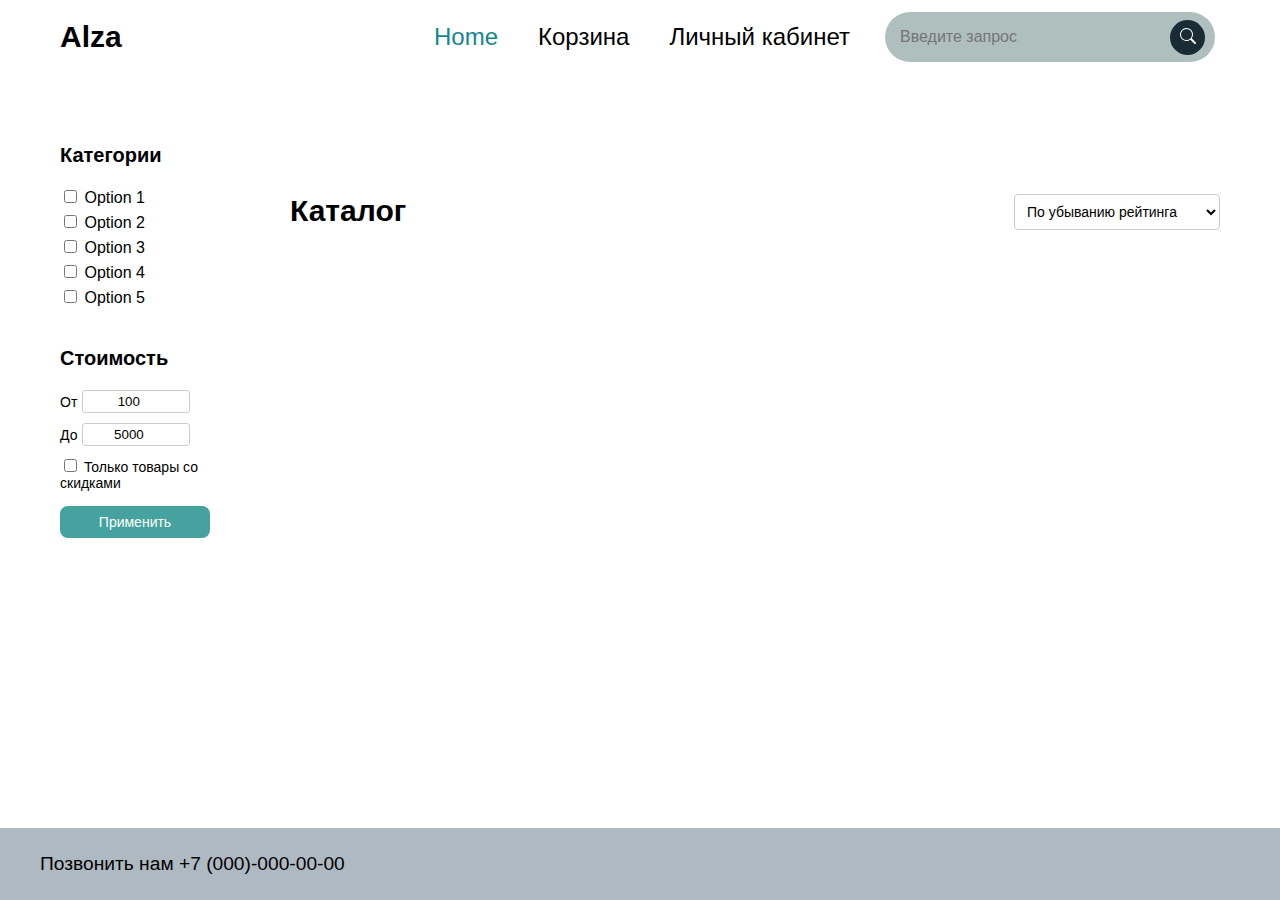
<file: index.html>
<!DOCTYPE html>
<html lang="ru">
    <head>
        <meta charset="UTF-8">
        <meta name="viewport" content="width=device-width, initial-scale=1.0">

        <title>Alza</title>
        <link rel="stylesheet" href="CSS/main.css">
    </head>

    <body>
        <header>
            <nav class="navbar">
                <h1 id="company-name">Alza</h1>
                <div id="flex_box">
                    <div class="box_item"><a class="btn" id="active-btn" href="#" draggable="false">Home</a></div>
                    <div class="box_item"><a class="btn" href="cart.html" draggable="false">Корзина</a></div>
                    <div class="box_item"><a class="btn" href="manageOrders.html" draggable="false">Личный кабинет</a></div>
                    <div id="searchbar-input-main-container">
                        <div class= "navbar-search-container">
                            <input type="text" class= "navbar-search-input" id="search-input" placeholder='Введите запрос'/>
                            <button class= "navbar-search-btn" id="search-btn"><img class="search-icon" src= "images/search.svg" alt="" draggable="false"/></button>
                        </div>
                        <div id="autocompleteDropdown" class="autocomplete-dropdown"></div>
                    </div>
                </div>
            </nav>
        </header>

        <main>
            <div id="notification-main-div">
                <div id="notification-div">
                    <p id="notification-text"></p>
                    <button id="notification-btn"><img id="notification-btn-image" src= "images/x-lg.svg" alt="" draggable="false"/></button>
                </div>
            </div>


            <div id="main-content-div">
                <div id="main-content-sidebar">
                    <div>
                        <h3 class="sidebar-h3">Категории</h3>
                        <div id="sidebar-input-div">
                            <label class="sidebar-input">
                                <input type="checkbox" name="option1" value="option1">
                                Option 1
                            </label>
                            <label class="sidebar-input">
                                <input type="checkbox" name="option2" value="option2">
                                Option 2
                            </label>
                            <label class="sidebar-input">
                                <input type="checkbox" name="option3" value="option3">
                                Option 3
                            </label>
                            <label class="sidebar-input">
                                <input type="checkbox" name="option4" value="option4">
                                Option 4
                            </label>
                            <label class="sidebar-input">
                                <input type="checkbox" name="option5" value="option5">
                                Option 5
                            </label>
                        </div>
                    </div>
                    <div>
                        <h3 class="sidebar-h3">Стоимость</h3>
                        <div id="price-filter">
                            <div class="price-range">
                                <label for="min-price">От</label>
                                <input type="number" id="min-price" value="100" step="50" min="0">
                            </div>
                            <div class="price-range">
                                <label for="max-price">До</label>
                                <input type="number" id="max-price" value="5000" step="50" min="0">
                            </div>
                            <div class="discount-checkbox">
                                <label>
                                    <input type="checkbox" id="discount-only">
                                    Только товары со скидками
                                </label>
                            </div>
                            <button id="apply-btn">Применить</button>
                        </div>
                    </div>


                </div>

                <div id="main-content-container">
                    <div id="catalog-div">
                        <h2 id="catalog-h2">Каталог</h2>
                        <div class="dropdown" id="sortDropdown">
                            <select>
                                <option value="rating-desc">По убыванию рейтинга</option>
                                <option value="rating-asc">По возрастанию рейтинга</option>
                                <option value="price-desc">По убыванию цены</option>
                                <option value="price-asc">По возрастанию цены</option>
                            </select>
                        </div>
                    </div>


                <div id="main-content-items-div">
                    <!-- <div class="item">
                        <div class="item-image"><img src="images/tea.jpg" alt=""></div>
                        <h3 class="item-name">Название товара</h3>
                        <div class="item-stars-div">
                            <p class="item-stars-p">4.1</p>
                        </div>
                        <div class="item-price-div">
                            <p class="item-price">2000$</p>
                            <p class="item-price-discount">3000$</p>
                            <p class="item-discount">-33%</p>
                        </div>
                        <button class="add-to-cart-btn">Добавить</button>
                    </div> -->
                </div>


                </div>




            </div>


        </main>




        <footer id="footer_id">
            <div>
                <p id="footer_p">Позвонить нам <a href="#" class="contact">+7 (000)-000-00-00</a></p>

            </div>


        </footer>




        <script src="JavaScript/fetchItems.js"></script>
        <script src="JavaScript/sortItems.js"></script>
        <script src="JavaScript/autocomplete.js"></script>
        <script src="JavaScript/message.js"></script>
    </body>


</html>
</file>
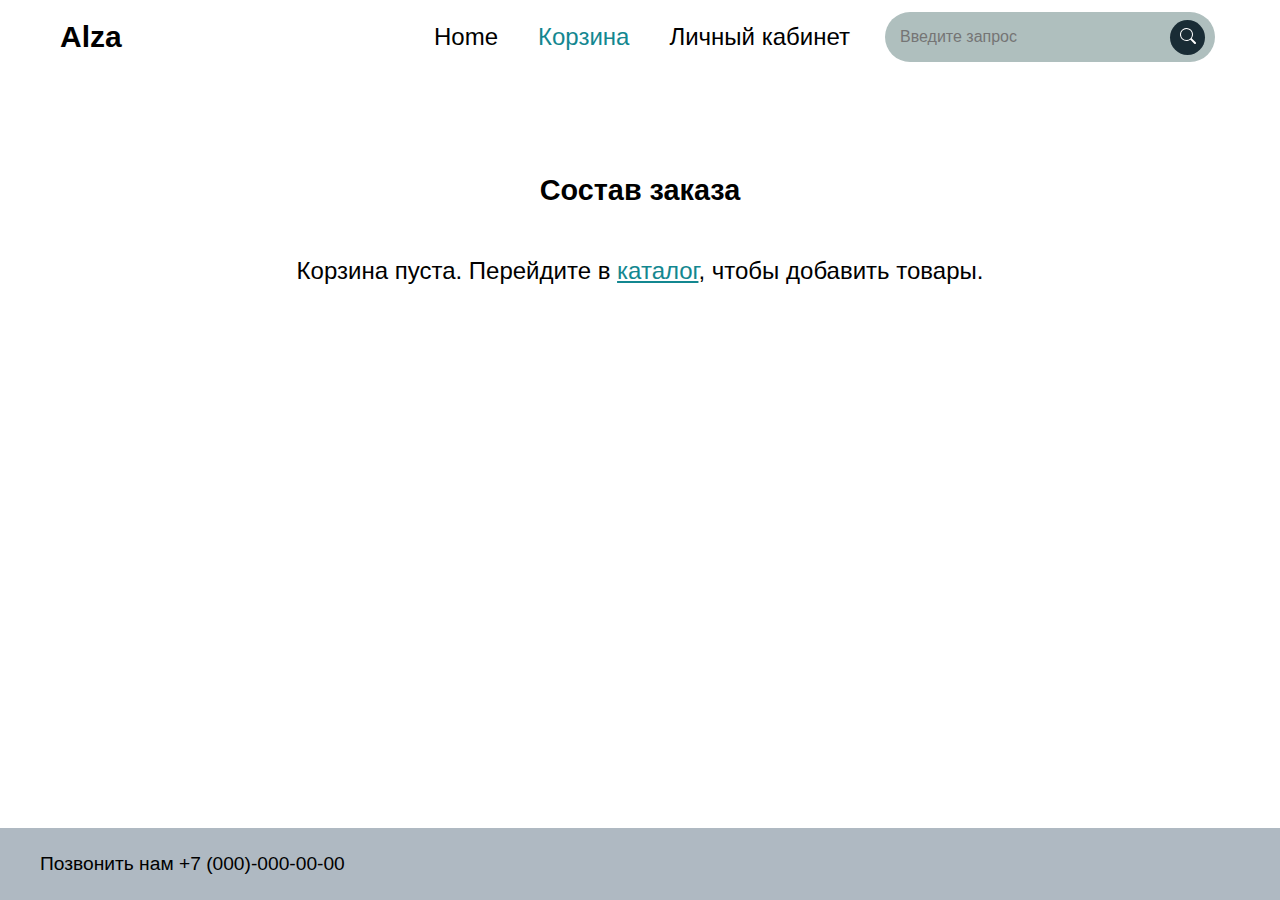
<file: cart.html>
<!DOCTYPE html>
<html lang="ru">
<head>
    <meta charset="UTF-8">
    <meta name="viewport" content="width=device-width, initial-scale=1.0">
    <title>Alza/cart</title>
    <link rel="stylesheet" href="CSS/cart.css">
</head>

<body>
    <header>
        <nav class="navbar">
            <h1 id="company-name">Alza</h1>
            <div id="flex_box">
                <div class="box_item"><a class="btn" href="index.html" draggable="false">Home</a></div>
                <div class="box_item"><a class="btn" id="active-btn" href="#" draggable="false">Корзина</a></div>
                <div class="box_item"><a class="btn" href="manageOrders.html" draggable="false">Личный кабинет</a></div>
                <div id="searchbar-input-main-container">
                    <div class= "navbar-search-container">
                        <input type="text" class= "navbar-search-input" id="search-input" placeholder='Введите запрос'/>
                        <button class= "navbar-search-btn" id="search-btn"><img class="search-icon" src= "images/search.svg" alt="" draggable="false"/></button>
                    </div>
                    <div id="autocompleteDropdown" class="autocomplete-dropdown"></div>
                </div>
            </div>
        </nav>
    </header>

    <div id="loading-div">
        <span class="loading__anim"></span>
    </div>

    <main>
        <div id="notification-main-div">
            <div id="notification-div">
                <p id="notification-text"></p>
                <button id="notification-btn"><img id="notification-btn-image" src= "images/x-lg.svg" alt="" draggable="false"/></button>
            </div>
        </div>

        <div id="mainDiv">
            <h2 id="combo-h2">Состав заказа</h2>
            <div id="none-chosen-div">
                <p id="none-chosen">Корзина пуста. Перейдите в <a href="index.html" id="orders-a">каталог</a>, чтобы добавить товары. </p>
            </div>
            <div class="menu-item-container" id="order-container"></div>



            <form action="https://httpbin.org/post" method="post" id="food-form">
                <fieldset id="make-order-fieldset">
                    <legend id="make-order-legend">Оформление заказа</legend>

                    <div id="make-order-grid">

                        <div id="customer-order">

                            <div class="data-input">
                                <label for="input-name">Имя</label>
                                <input type="text" class="input-field" id="input-name" name="full_name" required>
                            </div>

                            <div class="data-input">
                                <label for="input-phone">Номер телефона</label>
                                <input type="text" class="input-field" id="input-phone" name="phone" required>
                            </div>

                            <div class="data-input">
                                <label for="input-email">Email</label>
                                <input type="email" class="input-field" id="input-email" name="email" required>
                            </div>


                            <input type="checkbox" id="newsletter" name="subscribe" value= "1" checked>
                            <label for="newsletter">Получать информацию <br>о скидках и  акциах</label>

                            <div id="comments">
                                <label for="comments-textarea">Комментарии к заказу</label>
                                <textarea id="comments-textarea" name="comment"></textarea>
                            </div>


                        </div>







                        <div id="customer-data">

                            <div class="data-input">
                                <label for="input-address">Адрес доставки</label>
                                <input type="text" class="input-field" id="input-address" name="delivery_address" required>
                            </div>

                            <div class="data-input">
                                <label for="input-date">Дата доставки</label>
                                <input type="date" class="input-field" id="input-date" name="delivery_date" required>
                            </div>

                            <div class="data-input">
                                <label for="input-time">Укажите время доставки</label>
                                <select id="input-time" class="input-field" name="delivery_interval">
                                    <option value="08:00-12:00">08:00 - 12:00</option>
                                    <option value="12:00-14:00">12:00 - 14:00</option>
                                    <option value="14:00-18:00">14:00 - 18:00</option>
                                    <option value="18:00-22:00">18:00 - 22:00</option>
                                </select>
                            </div>

                            <div class="hidden selected-food" id="final-price">Стоимость заказа</div>
                            <div class="hidden" id="final-price-value"></div>

                            <div class="buttons">
                                <button class="form-btn" type="reset" id="reset-btn">Сбросить</button>
                                <input class="form-btn" type="submit" id="submit-btn" value="Отправить">
                            </div>
                        </div>
                    </div>
                </fieldset>
            </form>
        </div>

        <div id="overlay"></div>
    </main>



    <footer id="footer_id">
        <div>
            <p id="footer_p">Позвонить нам <a href="#" class="contact">+7 (000)-000-00-00</a></p>
        </div>
    </footer>


    <script src="JavaScript/loadOrder.js"></script>
    <script src="JavaScript/submitForm.js"></script>
    <script src="JavaScript/message.js"></script>
</body>
</html>
</file>
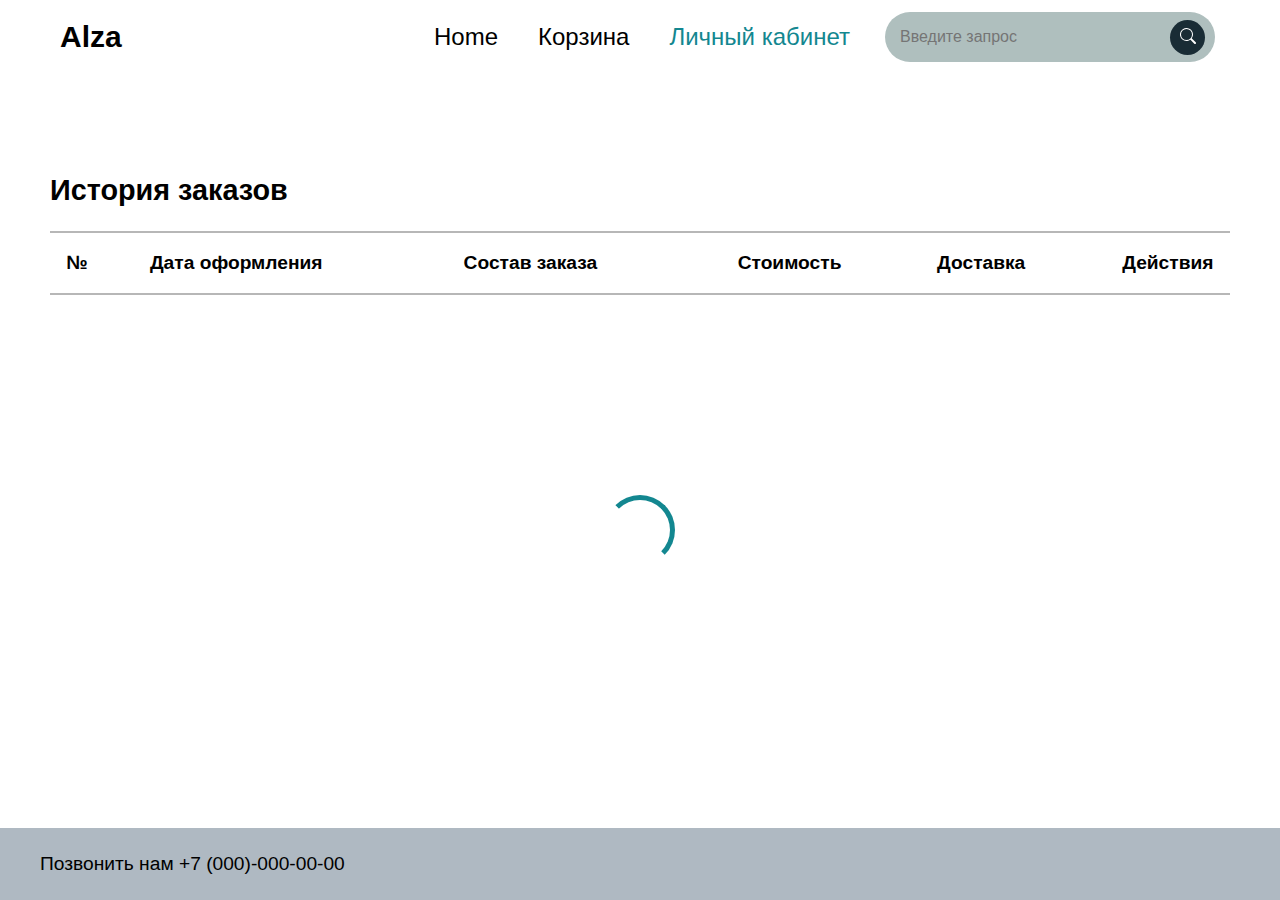
<file: manageOrders.html>
<!DOCTYPE html>
<html lang="ru">
<head>
    <meta charset="UTF-8">
    <meta name="viewport" content="width=device-width, initial-scale=1.0">
    <title>Orders</title>
    <link rel="stylesheet" href="CSS/manageOrders.css">

</head>

<body>
    <header>
        <nav class="navbar">
            <h1 id="company-name">Alza</h1>
            <div id="flex_box">
                <div class="box_item"><a class="btn" href="index.html" draggable="false">Home</a></div>
                <div class="box_item"><a class="btn" href="cart.html" draggable="false">Корзина</a></div>
                <div class="box_item"><a class="btn" id="active-btn" href="#" draggable="false">Личный кабинет</a></div>
                <div id="searchbar-input-main-container">
                    <div class= "navbar-search-container">
                        <input type="text" class= "navbar-search-input" id="search-input" placeholder='Введите запрос'/>
                        <button class= "navbar-search-btn" id="search-btn"><img class="search-icon" src= "images/search.svg" alt="" draggable="false"/></button>
                    </div>
                    <div id="autocompleteDropdown" class="autocomplete-dropdown"></div>
                </div>
            </div>
        </nav>
    </header>


    <main id="main">
        <div id="notification-main-div">
            <div id="notification-div">
                <p id="notification-text"></p>
                <button id="notification-btn"><img id="notification-btn-image" src= "images/x-lg.svg" alt="" draggable="false"/></button>
            </div>
        </div>
        <div id="main-div">
            <h2>История заказов</h2>
            <span class="line-span"></span>
            <div class="orders-item">
                <p class="orders-number orders-text-bold">№</p>
                <p class="orders-date orders-text-bold">Дата оформления</p>
                <p class="orders-content orders-text-bold">Состав заказа</p>
                <p class="orders-price orders-text-bold">Стоимость</p>
                <p class="orders-time orders-text-bold">Доставка</p>
                <p class="orders-actions orders-text-bold">Действия</p>
            </div>
            <div id="main-div-deletable"></div>
            <span class="line-span"></span>
        </div>
        



        <div id="loading-div">
            <span class="loading__anim"></span>
        </div>

        <div id="view-alert-div">
            <div id="view-alert-sub-div-1">
                <p id="view-alert-main-text">Просмотр заказа</p>
                <img id="create-sub-1-x" src="./images/pngfind.com-x-png-1320307.png" alt="">
            </div>

            <span class="line-span"></span>

            <div id="view-alert-div-subdiv"></div>

            <button id="submit-edit-btn">Submit changes</button>


            
        </div>


        <div id="overlay"></div>
    </main>

    <footer id="footer_id">
        <div>
            <p id="footer_p">Позвонить нам <a href="#" class="contact">+7 (000)-000-00-00</a></p>
        </div>
    </footer>


    <!-- scripts -->

    <script src="JavaScript/manageOrders.js"></script>
    <script src="JavaScript/actionAlerts.js"></script>
    <script src="JavaScript/message.js"></script>
</body>
</html>
</file>
<file: CSS/main.css>
html, body{
    background-color: rgba(255, 255, 255, 1);
    margin: 0px;
    width: 100%;
    height: 100%;
    display: flex;
    flex-direction: column;
    font-family: Helvetica;
}


/* css for navbar */


header {
    padding: 0px 0px;
    margin: 0px 0px;
}

.navbar{
    display: flex;
    flex-flow: row wrap;
    margin: 0 60px;
}

#flex_box{
    display: inline-flex;
    flex-flow: row wrap;
    justify-content: flex-start;
    align-items: center;
    margin-left: 10px;
}

.box_item{
    font-size: 24px;
}

#company-name{
    display: inline;
    font-size: 30px;
    margin: 20px 0;
    user-select: none;
    flex-grow: 1;
}

.btn{
    padding: 20px;
    color:black;
    text-decoration: none;
    transition: color 0.25s, background-color 0.25s;
}

#active-btn{
    color: rgba(19, 135, 144, 1);
}

.btn:hover{

    color:white;
    color: rgba(34, 220, 235, 1) !important;
}


.navbar-search-container{
    display: flex;
    flex-direction: row;
    align-items: center;
    margin: 0 15px;
}
  
.navbar-search-input{
    width: 300px;
    background-color: rgba(175, 191, 190, 1);
    border: none;
    border-radius: 55px;
    padding: 0 15px;
    height: 50px;
    font-size: 16px;
}
  
.navbar-search-btn{
    border-radius: 50%;
    height: 35px;
    width: 35px;
    background-color: rgba(25, 44, 53, 1);
    border: none;
    margin-left: -45px;
    transition: all 0.25s;
}
  
.navbar-search-btn:hover{
    transform: rotate(-30deg) scale(1.2);
    cursor: pointer;
}


#navbar-input-main-container {
    position: relative;
}


#autocompleteDropdown {
    position: absolute;
    border: 1px solid #ccc;
    max-height: 150px;
    overflow-y: auto;
    background-color: white;
    display: none;
    width: 350px;
    z-index: 9999;


    scrollbar-width: none;
    -ms-overflow-style: none;
}

#autocompleteDropdown::-webkit-scrollbar {
    display: none;
}

#autocompleteDropdown div {
    padding: 8px;
    cursor: pointer;
}

#autocompleteDropdown div:hover {
    background-color: #f0f0f0;
}










/* notification css */

#notification-main-div{
    height: 50px;
    position: sticky;
    top: 0px;
    z-index: 2;
}

#notification-div{
    display: flex;
    flex-direction: row;
    padding: 0 60px;
    background-color: rgba(175, 191, 190, 1);
    height: 0px;
    transition: all 0.25s;

}


#notification-text{
    flex-grow: 1;
    display: none;
}

#notification-btn{
    background-color: transparent;
    border: none;
    display: none;
}

#notification-btn-image{
    margin-top: 5px;
}


/* main content css */


#main-content-div{
    display: flex;
    flex-direction: row;
}




/* sidebar css */


#main-content-sidebar{
    margin: 0 60px;
    max-width: 150px;

}

.sidebar-h3{
    font-size: 20px;
}

#sidebar-input-div{
    display: flex;
    flex-direction: column;
    gap: 5px;
    margin-bottom: 40px;
}

.sidebar-input{
    user-select: none;
}



#price-filter {
    display: flex;
    flex-direction: column;
    align-items: flex-start;
    border-radius: 5px;
    max-width: 200px;
}

.price-range {
    display: flex;
    align-items: center;
    margin-bottom: 10px;
}

.price-range label {
    margin-right: 5px;
    font-size: 14px;
}

.price-range input {
    width: 100px;
    padding: 3px;
    border: 1px solid #ccc;
    border-radius: 3px;
    text-align: center;
}

.discount-checkbox {
    margin-bottom: 15px;
    font-size: 14px;
    user-select: none;
}

#apply-btn {
    width: 100%;
    padding: 8px;
    font-size: 14px;
    background-color: rgba(69, 162, 158, 1);
    color: white;
    border: none;
    border-radius: 8px;
    cursor: pointer;
    transition: all 0.25s;
}

#apply-btn:hover {
    background-color: rgba(19, 135, 144, 1);
}


/* catalog css */


#catalog-div{
    display: flex;
    flex-direction: row;
    margin: 20px 0;
}

#catalog-h2{
    margin: 0;
    font-size: 30px;
    flex-grow: 1;
}

.dropdown {
    position: relative;
    display: inline-block;
}

.dropdown select {
    padding: 8px;
    border: 1px solid #ccc;
    border-radius: 4px;
    background-color: white;
    font-size: 14px;
    cursor: pointer;
}

.dropdown option {
    font-size: 14px;
}



/* cards css */


#main-content-container{
    margin: 50px 60px 50px 20px;
    flex-grow: 1;
}

#main-content-items-div{
    display: flex;
    flex-direction: row;
    flex-wrap: wrap;
    row-gap: 20px;
    justify-content: center;
}


.item{
    display: flex;
    margin: 0 8px;
    padding: 20px;
    flex-direction: column;
    flex-wrap: wrap;
    width: 280px;
    min-height: 400px;
    align-content: center;
    border: 2px solid transparent;
    border-radius: 35px;
    box-shadow: 0 0 20px rgba(0, 0, 0, 0.2);
    transition: all 0.25s;
}

.selected-card{
    border: 2px solid rgba(69, 162, 158, 1);
}

.item:hover{
    border: 2px solid rgba(69, 162, 158, 1);
    /* height: 420px;
    width: 340px;
    margin-left: -20px;
    margin-right: -20px;
    margin-bottom: -20px; */
    
}

.item-image{
    display: flex;
    justify-content: center;
    margin-bottom: 20px;
}

.item-image > img{
    width: 250px;
    height: 250px;
    object-fit: contain;
    border-radius: 35px;
    margin-bottom: 10px;
    align-self: center;
}

.item-name{
    margin: 0 0 30px 0;
}

.item-stars-div{
    margin: 5px 0;
    margin-top: auto;
    display: flex;
    gap: 20px;
    flex-direction: row;
    align-items: center;
}

.item-stars-p{
    margin: 0;
}

.item-stars-img{
    margin-top: -5px;
    max-width: 160px;
}

.item-price-div{
    display: flex;
    flex-direction: row;
    justify-content: space-between;
    margin-top: 10px;
}

.item-price{
    margin: 0;
}

.item-price-discount{
    color: red;
    text-decoration:line-through;
    text-decoration-thickness: 1px;
    margin: 0;
}

.item-discount{
    color: red;
    margin: 0;
}

.add-to-cart-btn{
    font-size: 100%;
    text-align: center;
    margin-top: 10px;
    border: none;
    border-radius: 10px;
    padding: 10px 0;
    background-color: rgba(69, 162, 158, 1);
    color: white;
    text-decoration: none;
    transition: all 0.25s;
    cursor: pointer;
}

.add-to-cart-btn:hover{
    background-color: rgba(19, 135, 144, 1);
}
















/* css for footer */

#footer_id{
    background-color:rgba(175, 185, 194, 1);
    padding:    25px 0px;
    margin: 0px 0px;
    margin-top: auto;
}

#footer_p{
    font-size: 120%;
    margin: 0px 40px;
}

#footer_p a{
    color:black;
    text-decoration: none;
}




/* media queries */

@media only screen and (max-width: 1030px){

    .navbar{
        display: flex;
        flex-direction: column;
        align-items: center;
        margin: 0;
    }

    #flex_box{
        flex-direction: column;
        align-items: normal;
    }          

    .btn{
        display: block;
        text-align: center;
    }
}


@media only screen and (max-width: 700px){
    #main-content-div{
        flex-direction: column;
    }
    #main-content-sidebar{
        display: flex;
        flex-direction: row;
        gap: 30px;
        justify-content: center;
        align-self: center;
    }

    #main-content-container{

        margin: 10px 20px;
    }
}
</file>
<file: CSS/cart.css>
html, body{
    background-color: rgba(255, 255, 255, 1);
    margin: 0px;
    width: 100%;
    height: 100%;
    display: flex;
    flex-direction: column;
    font-family: Helvetica;
}

#mainDiv{
    display: none;
}

/* css for navbar */


header {
    padding: 0px 0px;
    margin: 0px 0px;
}

.navbar{
    display: flex;
    flex-flow: row wrap;
    margin: 0 60px;
}

#flex_box{
    display: inline-flex;
    flex-flow: row wrap;
    justify-content: flex-start;
    align-items: center;
    margin-left: 10px;
}

.box_item{
    font-size: 24px;
}

#company-name{
    display: inline;
    font-size: 30px;
    margin: 20px 0;
    user-select: none;
    flex-grow: 1;
}

.btn{
    padding: 20px;
    color:black;
    text-decoration: none;
    transition: color 0.25s, background-color 0.25s;
}

#active-btn{
    color:white;
    color: rgba(19, 135, 144, 1);
}

.btn:hover{

    color:white;
    color: rgba(34, 220, 235, 1) !important;
}


.navbar-search-container{
    display: flex;
    flex-direction: row;
    align-items: center;
    margin: 0 15px;
}
  
.navbar-search-input{
    width: 300px;
    background-color: rgba(175, 191, 190, 1);
    border: none;
    border-radius: 55px;
    padding: 0 15px;
    height: 50px;
    font-size: 16px;
}
  
.navbar-search-btn{
    border-radius: 50%;
    height: 35px;
    width: 35px;
    background-color: rgba(25, 44, 53, 1);
    border: none;
    margin-left: -45px;
    transition: all 0.25s;
}
  
.navbar-search-btn:hover{
    transform: rotate(-30deg) scale(1.2);
    cursor: pointer;
}


#navbar-input-main-container {
    position: relative;
}


#autocompleteDropdown {
    position: absolute;
    border: 1px solid #ccc;
    max-height: 150px;
    overflow-y: auto;
    background-color: white;
    display: none;
    width: 350px;
    z-index: 9999;


    scrollbar-width: none;
    -ms-overflow-style: none;
}

#autocompleteDropdown::-webkit-scrollbar {
    display: none;
}

#autocompleteDropdown div {
    padding: 8px;
    cursor: pointer;
}

#autocompleteDropdown div:hover {
    background-color: #f0f0f0;
}

/* loading */

#loading-div{
    display: flex;
    justify-content: center;
    margin: 200px 0;
}

@keyframes rotate {
    to {  transform: rotate(1turn) }
}


.loading__anim {  
    width: 60px;  
    height: 60px;
    display: inline-block;

    border: solid 5px rgba(255, 255, 255, 1);
    border-top-color: rgba(19, 135, 144, 1);
    border-right-color: rgba(19, 135, 144, 1);
    border-radius: 50%;
    animation: rotate;
    animation-duration: 700ms;
    animation-iteration-count: infinite;
    animation-timing-function: linear;
}

/* notification css */

#overlay {
    position: fixed;
    top: 0;
    left: 0;
    width: 100%;
    height: 100%;
    display: none;
    z-index: 999;
    background-color: rgba(0, 0, 0, 0.29);
  }

#notification-main-div{
    height: 50px;
    position: sticky;
    top: 0px;
    z-index: 2;
}

#notification-div{
    display: flex;
    flex-direction: row;
    padding: 0 60px;
    background-color: rgba(175, 191, 190, 1);
    height: 0px;
    transition: all 0.25s;
}


#notification-text{
    flex-grow: 1;
    display: none;
}

#notification-btn{
    background-color: transparent;
    border: none;
    display: none;
}

#notification-btn-image{
    margin-top: 5px;
}


/* none chosen css */


#none-chosen{
    font-size: 24px;
    text-align: center;
    margin: 30px 30px 350px 30px;
}

#orders-a{
    color: rgba(19, 135, 144, 1);
    transition: all 0.25s;
}

#orders-a:hover{
    color: rgba(34, 220, 235, 1);
}

#combo-h2{
    font-size: 180%;
    margin: 50px 0;
    text-align: center;
}



/* css for the order form */
/* order data */


#make-order-grid{
    display: grid;
    grid-template-columns: 1fr 1fr;
    width: 680px;
    margin: auto;
    justify-items: center;
}

#make-order-fieldset{
    margin: 50px 0;
    border: none;
}

#make-order-legend{
    font-size: 180%;
    text-align: center;
    font-weight: bold;
}

.make-order-h3{
    font-weight: 100;
}


.dropdown-menu label {
    pointer-events: none;
}

#comments{
    display: flex;
    flex-direction: column;
    row-gap: 5px;
    margin: 20px 0;
    font-size: 107%;
}

#comments-textarea{
    min-width: 280px;
    max-width: 280px;
    height: 110px;
    border-color: transparent;
    border-radius: 10px;
    background-color: rgba(175, 191, 190, 1);
    padding: 0 5px;

}


label{
    max-width: 290px;
}


/* user data */

#final-price-value{
    margin-bottom: 10px;
}

.data-input{
    display: flex;
    flex-direction: column;
    row-gap: 5px;
    margin: 20px 0;
    font-size: 107%;
}

.input-field{
    padding: 0 5px;
    width: 280px;
    height: 35px;
    border: 1px solid transparent;
    border-radius: 10px;
    background-color: rgba(175, 191, 190, 1);
}


.input-note{
    margin: 0;
    font-size: 75%;
    font-style: italic;
}

#delivery-time{
    display: flex;
    flex-direction: column;
    gap: 10px;
}

#delivery-time-main-label{
    margin: 0;
}

.form-btn{
    width: 143px;
    background-color: rgba(69, 162, 158, 1);
    font-size: 14px;
    color: white;
    padding: 10px 0;
    border: none;
    border-radius: 10px;
    transition: all 0.25s;
}

.form-btn:hover{
    background-color: rgba(19, 135, 144, 1);
}


/* card css */


#order-container{
    display: flex;
    flex-direction: row;
    flex-wrap: wrap;
    row-gap: 20px;
    justify-content: center;
}


.item{
    display: flex;
    margin: 0 8px;
    padding: 20px;
    flex-direction: column;
    flex-wrap: wrap;
    width: 280px;
    min-height: 400px;
    align-content: center;
    border: 2px solid transparent;
    border-radius: 35px;
    box-shadow: 0 0 20px rgba(0, 0, 0, 0.2);
    transition: all 0.25s;
}

.selected-card{
    border: 2px solid rgba(69, 162, 158, 1);
}

.item:hover{
    border: 2px solid rgba(69, 162, 158, 1);
    /* height: 420px;
    width: 340px;
    margin-left: -20px;
    margin-right: -20px;
    margin-bottom: -20px; */
    
}

.item-image{
    display: flex;
    justify-content: center;
    margin-bottom: 20px;
}

.item-image > img{
    width: 250px;
    height: 250px;
    object-fit: contain;
    border-radius: 35px;
    margin-bottom: 10px;
    align-self: center;
}

.item-name{
    margin: 0 0 30px 0;
}

.item-stars-div{
    margin: 5px 0;
    margin-top: auto;
    display: flex;
    gap: 20px;
    flex-direction: row;
    align-items: center;
}

.item-stars-p{
    margin: 0;
}

.item-stars-img{
    margin-top: -5px;
    max-width: 160px;
}

.item-price-div{
    display: flex;
    flex-direction: row;
    justify-content: space-between;
    margin-top: 10px;
}

.item-price{
    margin: 0;
}

.item-price-discount{
    color: red;
    text-decoration:line-through;
    text-decoration-thickness: 1px;
    margin: 0;
}

.item-discount{
    color: red;
    margin: 0;
}

.add-to-cart-btn{
    font-size: 100%;
    text-align: center;
    margin-top: 10px;
    border: none;
    border-radius: 10px;
    padding: 10px 0;
    background-color: rgba(69, 162, 158, 1);
    color: white;
    text-decoration: none;
    transition: all 0.25s;
    cursor: pointer;
}

.add-to-cart-btn:hover{
    background-color: rgba(19, 135, 144, 1);
}










/* css for footer */

#footer_id{
    background-color:rgba(175, 185, 194, 1);
    padding:    25px 0px;
    margin: 0px 0px;
    margin-top: auto;
}

#footer_p{
    font-size: 120%;
    margin: 0px 40px;
}

#footer_p a{
    color:black;
    text-decoration: none;
}



/* media */

@media only screen and (max-width: 1030px){

    .navbar{
        display: flex;
        flex-direction: column;
        align-items: center;
        margin: 0;
    }

    #flex_box{
        flex-direction: column;
        align-items: normal;
    }          

    .btn{
        display: block;
        text-align: center;
    }
}


@media only screen and (max-width: 700px){
    /* #main-content-div{
        flex-direction: column;
    } */
    /* #main-content-sidebar{
        display: flex;
        flex-direction: row;
        gap: 30px;
        justify-content: center;
        align-self: center;
    } */

    /* #main-content-container{

        margin: 10px 20px;
    } */


    #make-order-grid{
        width: 340px;
        grid-template-columns: 1fr;

    }
}
</file>
<file: CSS/manageOrders.css>
html, body{
    background-color: rgba(255, 255, 255, 1);
    margin: 0px;
    width: 100%;
    height: 100%;
    display: flex;
    flex-direction: column;
    font-family: Helvetica;
}


/* css for navbar */


header {
    padding: 0px 0px;
    margin: 0px 0px;
}

.navbar{
    display: flex;
    flex-flow: row wrap;
    margin: 0 60px;
}

#flex_box{
    display: inline-flex;
    flex-flow: row wrap;
    justify-content: flex-start;
    align-items: center;
    margin-left: 10px;
}

.box_item{
    font-size: 24px;
}

#company-name{
    display: inline;
    font-size: 30px;
    margin: 20px 0;
    user-select: none;
    flex-grow: 1;
}

.btn{
    padding: 20px;
    color:black;
    text-decoration: none;
    transition: color 0.25s, background-color 0.25s;
}

#active-btn{
    color:white;
    color: rgba(19, 135, 144, 1);
}

.btn:hover{

    color:white;
    color: rgba(34, 220, 235, 1) !important;
}


.navbar-search-container{
    display: flex;
    flex-direction: row;
    align-items: center;
    margin: 0 15px;
}
  
.navbar-search-input{
    width: 300px;
    background-color: rgba(175, 191, 190, 1);
    border: none;
    border-radius: 55px;
    padding: 0 15px;
    height: 50px;
    font-size: 16px;
}
  
.navbar-search-btn{
    border-radius: 50%;
    height: 35px;
    width: 35px;
    background-color: rgba(25, 44, 53, 1);
    border: none;
    margin-left: -45px;
    transition: all 0.25s;
}
  
.navbar-search-btn:hover{
    transform: rotate(-30deg) scale(1.2);
    cursor: pointer;
}


#navbar-input-main-container {
    position: relative;
}


#autocompleteDropdown {
    position: absolute;
    border: 1px solid #ccc;
    max-height: 150px;
    overflow-y: auto;
    background-color: white;
    display: none;
    width: 350px;
    z-index: 9999;


    scrollbar-width: none;
    -ms-overflow-style: none;
}

#autocompleteDropdown::-webkit-scrollbar {
    display: none;
}

#autocompleteDropdown div {
    padding: 8px;
    cursor: pointer;
}

#autocompleteDropdown div:hover {
    background-color: #f0f0f0;
}










/* notification css */

#notification-main-div{
    height: 50px;
    position: sticky;
    top: 0px;
    z-index: 2;
}

#notification-div{
    display: flex;
    flex-direction: row;
    padding: 0 60px;
    background-color: rgba(175, 191, 190, 1);
    height: 0px;
    transition: all 0.25s;
}


#notification-text{
    flex-grow: 1;
    display: none;
}

#notification-btn{
    background-color: transparent;
    border: none;
    display: none;
}

#notification-btn-image{
    margin-top: 5px;
}


/* main css */

.input-field{
    padding: 0 5px;
    margin: 5px 0;
    width: 280px;
    height: 35px;
    border: 1px solid transparent;
    border-radius: 10px;
    background-color: rgba(175, 191, 190, 1);
    font-size: 16px;
}

#comments-textarea{
    min-width: 280px;
    max-width: 280px;
    height: 110px;
    border-color: transparent;
    border-radius: 10px;
    background-color: rgba(175, 191, 190, 1);
    padding: 0 5px;
    font-size: 16px;
}

#submit-edit-btn{
    color: white;
    background-color: rgba(19, 135, 144, 1);
    transition: all 0.25s;
    border: none;
    border-radius: 8px;
    font-size: 20px;
    height: 40px;
    margin-top: 20px;
}

#submit-edit-btn:hover{
    background-color: rgba(34, 220, 235, 1);
}

#main-div h2{
    font-size: 180%;
}

#main-div{
    margin: 50px;
}

#main-div-deletable{
    display: flex;
    flex-direction: column;
    gap: 10px;
}

.line-span{
    border: 1px solid rgba(0, 0, 0, 0.281);

    display: block;
}

.orders-item{
    display: flex;
    flex-direction: row;
    justify-content: space-around;
    align-items: center;
    gap: 30px;
    text-align: center;
}

.orders-number{
    font-size: 120%;
    width: 30px;
}

.orders-date{
    font-size: 120%;
    width: 180px;
}

.orders-content{
    font-size: 120%;
    width: 300px;
    max-height: 500px;
    overflow-y: scroll;
    scrollbar-width: none;
    -ms-overflow-style: none;
}

.orders-content::-webkit-scrollbar {
    display: none;
  }

.orders-price{
    font-size: 120%;
    width: 110px;
}

.orders-time{
    font-size: 120%;
    width: 165px;
}

.orders-actions{
    font-size: 120%;
    width: 100px;
}

.orders-date-time{
    width: 165px;
}

.icons-div{
    display: flex;
    flex-direction: row;
    gap: 10px;
    width: 100px;
    justify-content: center;
}


.orders-text-bold{
    font-weight: bold;
}

.bootstrap-icon{
    width: 22px;
    transition: all 0.15s;
}

.bootstrap-icon:hover{
    cursor: pointer;
    transform: scale(1.3);
}



/* loading */

#loading-div{
    display: flex;
    justify-content: center;
    margin: 200px 0;
}

@keyframes rotate {
    to {  transform: rotate(1turn) }
}


.loading__anim {  
    width: 60px;  
    height: 60px;
    display: inline-block;

    border: solid 5px rgba(255, 255, 255, 1);
    border-top-color: rgba(19, 135, 144, 1);
    border-right-color: rgba(19, 135, 144, 1);
    border-radius: 50%;
    animation: rotate;
    animation-duration: 700ms;
    animation-iteration-count: infinite;
    animation-timing-function: linear;
}


/* css for delete alert */

#overlay {
    position: fixed;
    top: 0;
    left: 0;
    width: 100%;
    height: 100%;
    display: none;
    z-index: 999;
    background-color: rgba(0, 0, 0, 0.29);
  }

#delete-alert-div {
    display: flex;
    flex-direction: column;
    font-size: 21px;
    gap: 10px;
    position: fixed;
    top: 50%;
    left: 50%;
    transform: translate(-50%, -50%);
    padding: 20px;
    min-width: 600px;

    min-height: 100px;
    background-color: rgb(142, 156, 155);
    color: white;
    border-radius: 10px;
    text-align: center;
    z-index: 1000;
  }

#delete-sub-div-1{
    display: flex;
    flex-direction: row;
    align-items: center;
    justify-content: space-between;
    margin: 0 10px;
}

#delete-sub-1-x{
    height: 21px;
    transition: all 0.15s;
}

#delete-sub-1-x:hover{
    cursor: pointer;
    transform: scale(1.2);
}

#delete-sub-1-p{
    font-weight: bold;
}



#delete-sub-div-2{
    display: flex;
    flex-direction: column;
}

#delete-sub-2-p{
    font-size: 16px;
    align-self: flex-start;
}


#delete-sub-div-3{
    display: flex;
    flex-direction: row;
    justify-content: end;
    gap: 10px;
}

#delete-no{
    font-size: 16px;
    background-color: rgba(69, 162, 158, 1);
    border: none;
    border-radius: 10px;
    width: 130px;
    align-self: center;
    height: 70px;
    transition: all 0.25s;
}

#delete-no:hover{
    background-color: rgba(19, 135, 144, 1);
    cursor: pointer;
}

#delete-yes{
    font-size: 16px;
    background-color: rgba(69, 162, 158, 1);
    border: none;
    border-radius: 10px;
    width: 130px;
    align-self: center;
    height: 70px;
    transition: all 0.25s;
}

#delete-yes:hover{
    background-color: rgb(217, 43, 43);
    color: white;
    cursor: pointer;
}




/* css for footer */

#footer_id{
    background-color:rgba(175, 185, 194, 1);
    padding:    25px 0px;
    
    margin-top: auto;
}

#footer_p{
    font-size: 120%;
    margin: 0px 40px;
}

#footer_p a{
    color:black;
    text-decoration: none;
}



/* view alert css */

.table-row{
    height: 40px;
}

.table-label{
    width: 40%;
    align-content: start;
}

.table-value{
    width: 60%;
}

#view-alert-main-text{

    font-weight: bold;
    font-size: 24px;
}

#create-sub-1-x{
    height: 21px;
    transition: all 0.15s;
}

#create-sub-1-x:hover{
    cursor: pointer;
    transform: scale(1.2);
}

#view-alert-div{
    display: none;
    flex-direction: column;
    font-size: 18px;
    display: normal;
    position: fixed;
    top: 50%;
    left: 50%;
    transform: translate(-50%, -50%);
    padding: 20px;
    min-width: 900px;
    min-height: 100px;
    max-height: 650px;
    background-color: rgb(142, 156, 155);

    color: white;
    border-radius: 10px;
    z-index: 1000;
    overflow-y: scroll;
    scrollbar-width: none;
    -ms-overflow-style: none;
}

#order-summary-container::-webkit-scrollbar {
    display: none;
  }

#view-alert-sub-div-1{
    display: flex;
    flex-direction: row;
    align-items: center;
    justify-content: space-between;
    margin: 0 10px;
}

#view-alert-sub-div-2{
    margin: 10px;
}

.bold-text{
    text-align: center;
    font-weight: bold;
    font-size: 21px;
    /* margin: 10px 0; */
}

.view-price{
    font-weight: bold;
}

#view-alert-main-text{
    margin: 0 0 10px 0;
}


/* media */

@media only screen and (max-width: 1030px){

    .navbar{
        display: flex;
        flex-direction: column;
        align-items: center;
        margin: 0;
    }

    #flex_box{
        flex-direction: column;
        align-items: normal;
    }          

    .btn{
        display: block;
        text-align: center;
    }
}
</file>
